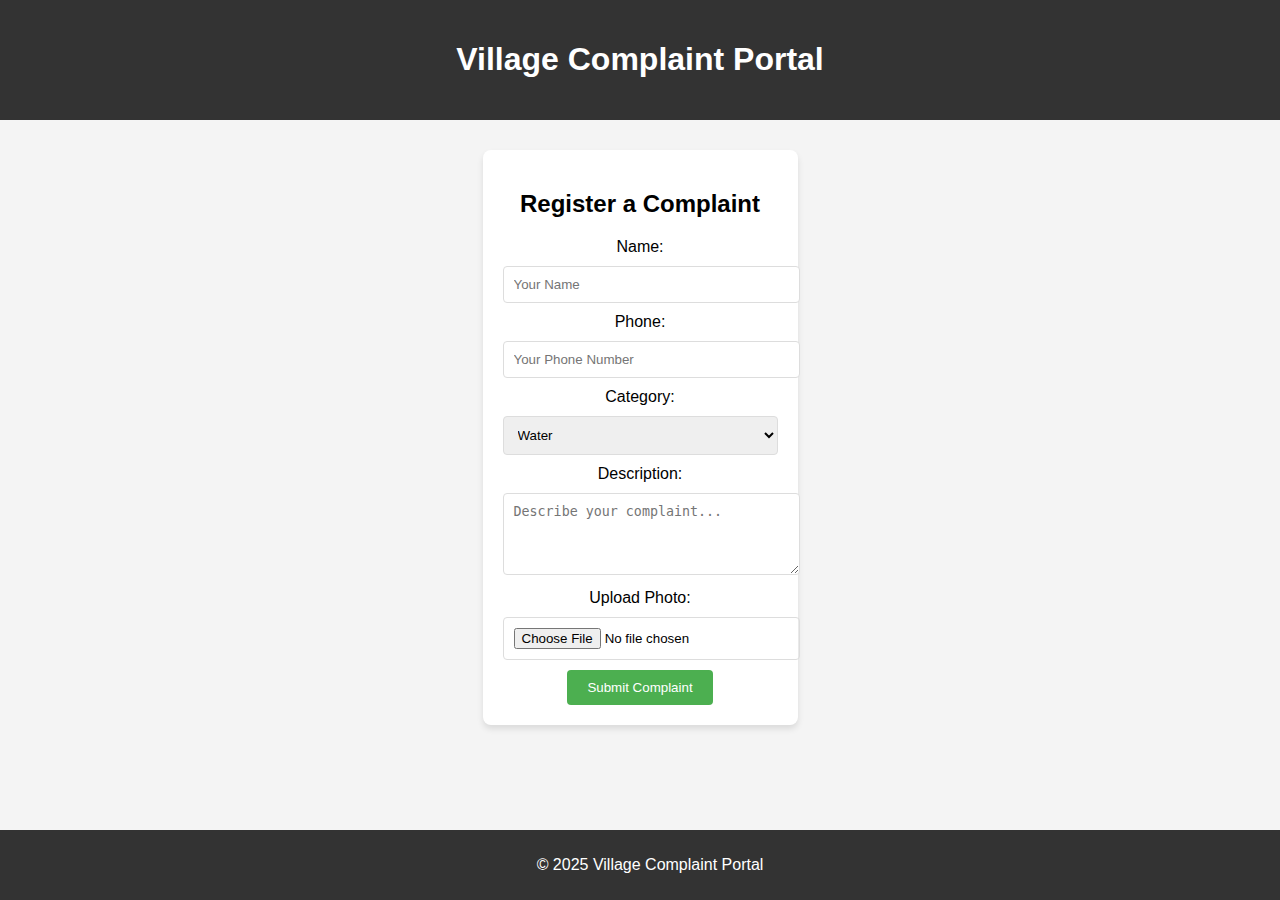
<file: index.html>
<!DOCTYPE html>
<html lang="en">
<head>
    <meta charset="UTF-8">
    <meta name="viewport" content="width=device-width, initial-scale=1.0">
    <title>Village Complaint Portal</title>
    <style>
        body {
            font-family: Arial, sans-serif;
            background-color: #f4f4f4;
            margin: 0;
            padding: 0;
            text-align: center;
        }
        header {
            background-color: #333;
            color: white;
            padding: 20px;
        }
        footer {
            background-color: #333;
            color: white;
            padding: 10px;
            position: fixed;
            bottom: 0;
            width: 100%;
        }
        .form-container {
            margin-top: 30px;
            padding: 20px;
            background-color: #fff;
            border-radius: 8px;
            box-shadow: 0 4px 6px rgba(0, 0, 0, 0.1);
            display: inline-block;
        }
        input, select, textarea {
            width: 100%;
            padding: 10px;
            margin: 10px 0;
            border-radius: 4px;
            border: 1px solid #ddd;
        }
        button {
            background-color: #4CAF50;
            color: white;
            padding: 10px 20px;
            border: none;
            border-radius: 4px;
            cursor: pointer;
        }
        button:hover {
            background-color: #45a049;
        }
    </style>
</head>
<body>

    <header>
        <h1>Village Complaint Portal</h1>
    </header>

    <div class="form-container">
        <h2>Register a Complaint</h2>
        <form>
            <label for="name">Name:</label><br>
            <input type="text" id="name" name="name" placeholder="Your Name"><br>

            <label for="phone">Phone:</label><br>
            <input type="text" id="phone" name="phone" placeholder="Your Phone Number"><br>

            <label for="category">Category:</label><br>
            <select id="category" name="category">
                <option value="water">Water</option>
                <option value="electricity">Electricity</option>
                <option value="road">Road</option>
                <option value="health">Health</option>
            </select><br>

            <label for="description">Description:</label><br>
            <textarea id="description" name="description" placeholder="Describe your complaint..." rows="4"></textarea><br>

            <label for="photo">Upload Photo:</label><br>
            <input type="file" id="photo" name="photo"><br>

            <button type="submit">Submit Complaint</button>
        </form>
    </div>

    <footer>
        <p>&copy; 2025 Village Complaint Portal</p>
    </footer>

</body>
</html>
</file>
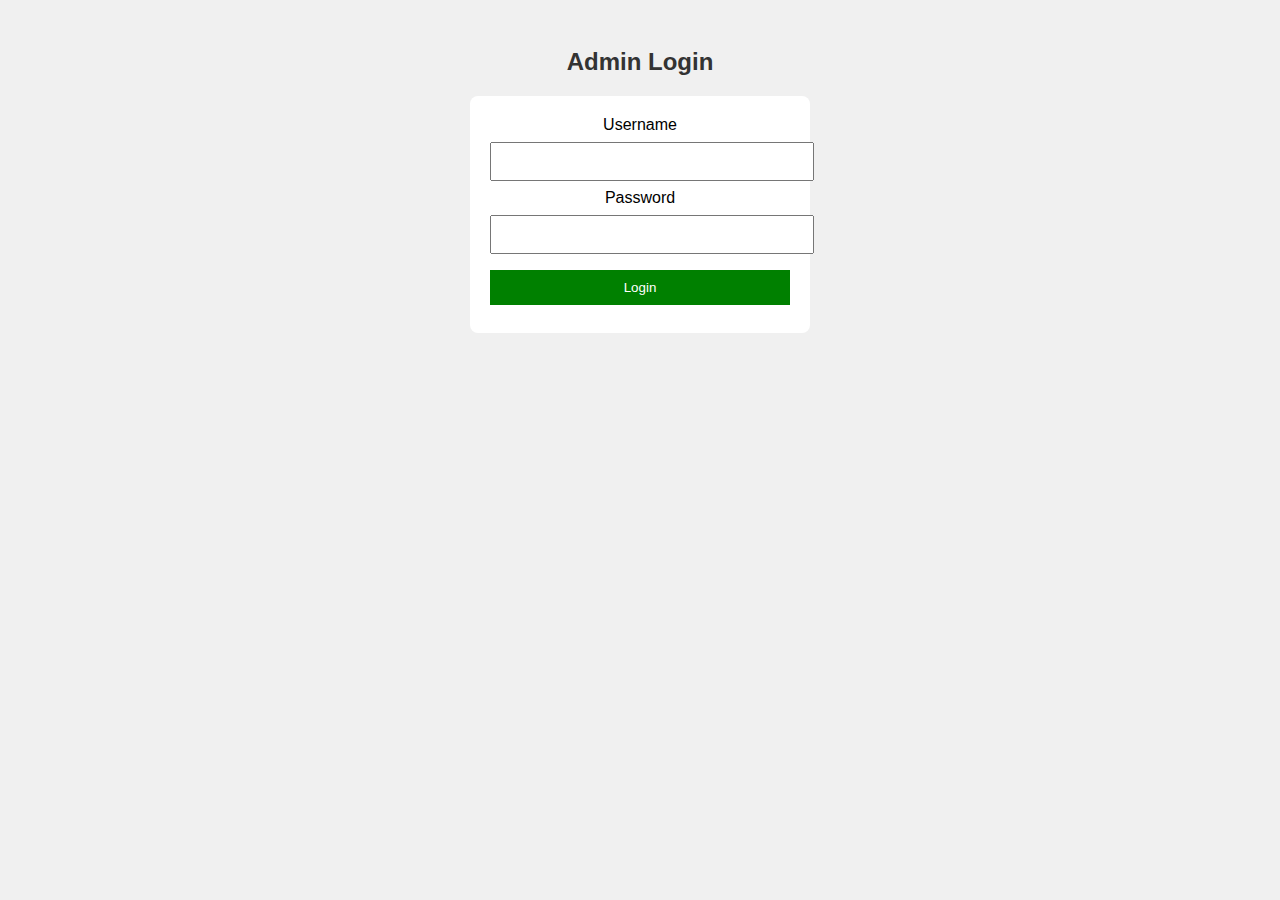
<file: admin.html>
<!DOCTYPE html>
<html>
<head>
    <title>Admin Login</title>
    <link rel="stylesheet" href="style.css">
</head>
<body>

<h2>Admin Login</h2>

<form>
    <label>Username</label>
    <input type="text">

    <label>Password</label>
    <input type="password">

    <button>Login</button>
</form>

</body>
</html>
</file>
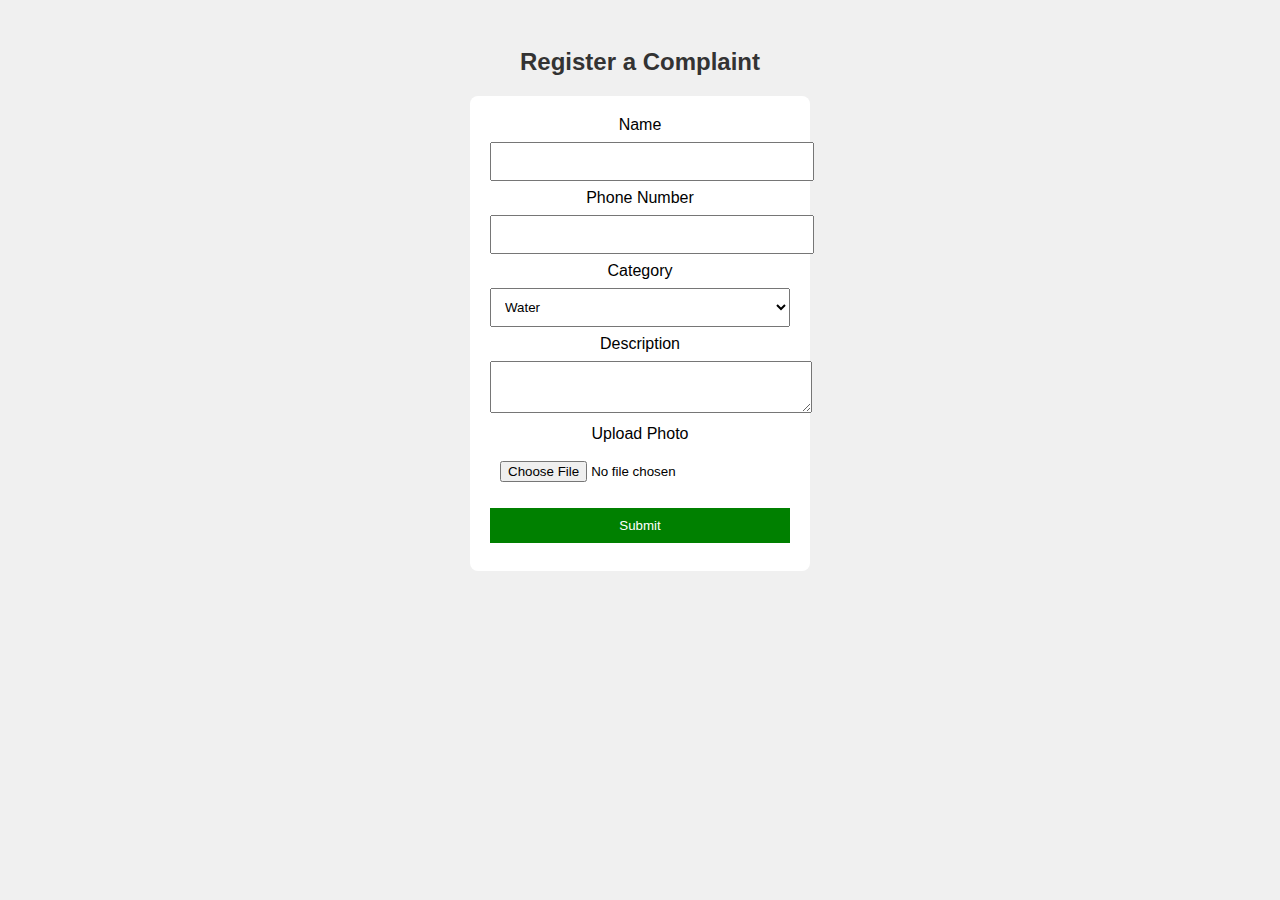
<file: register.html>
<!DOCTYPE html>
<html>
<head>
    <title>Register Complaint</title>
    <link rel="stylesheet" href="style.css">
</head>
<body>

<h2>Register a Complaint</h2>

<form>
    <label>Name</label>
    <input type="text" required>

    <label>Phone Number</label>
    <input type="text" required>

    <label>Category</label>
    <select>
        <option>Water</option>
        <option>Electricity</option>
        <option>Roads</option>
        <option>Sanitation</option>
    </select>

    <label>Description</label>
    <textarea required></textarea>

    <label>Upload Photo</label>
    <input type="file">

    <button type="submit">Submit</button>
</form>

</body>
</html>
</file>
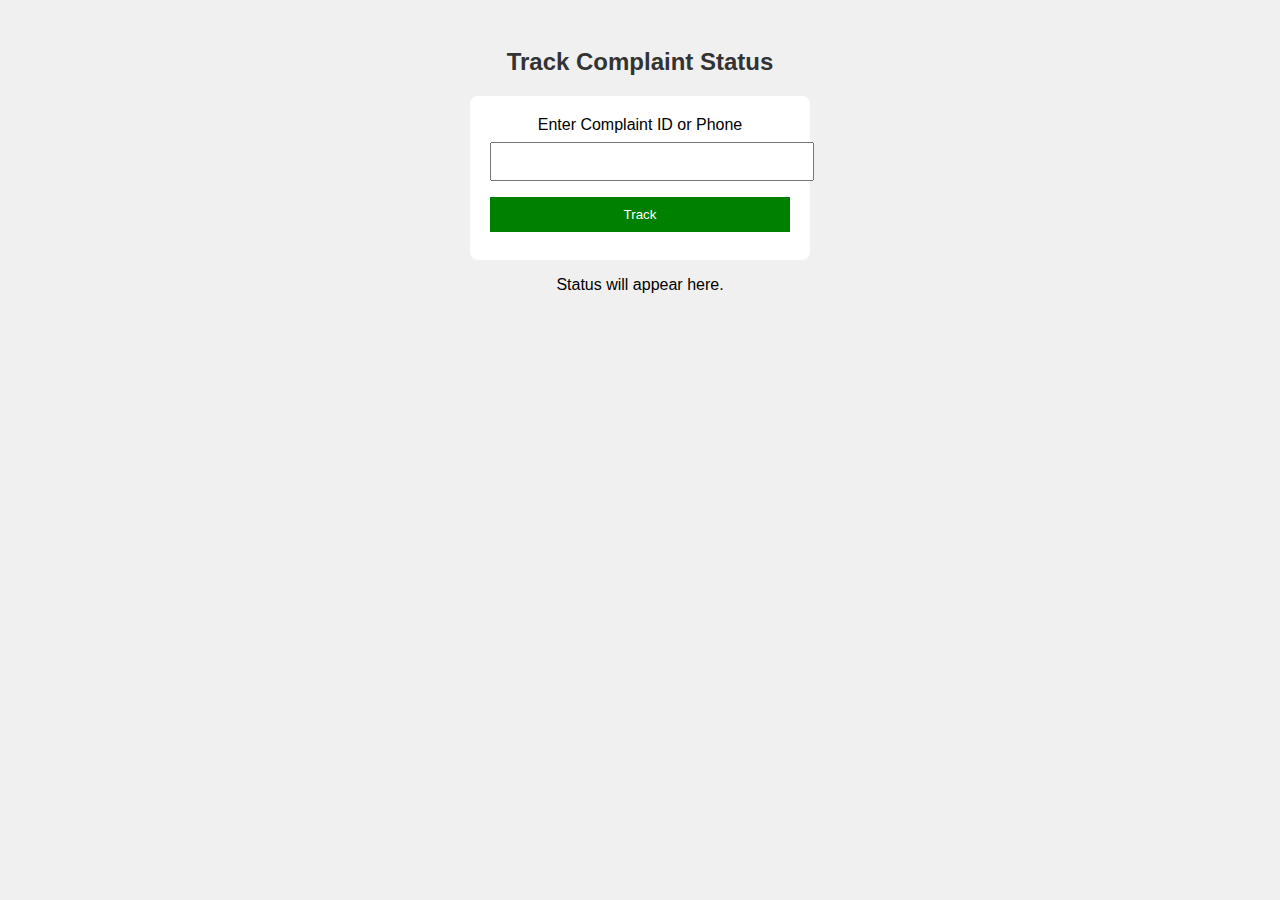
<file: track.html>
<!DOCTYPE html>
<html>
<head>
    <title>Track Complaint</title>
    <link rel="stylesheet" href="style.css">
</head>
<body>

<h2>Track Complaint Status</h2>

<form>
    <label>Enter Complaint ID or Phone</label>
    <input type="text">
    <button>Track</button>
</form>

<div class="status-box">
    <p>Status will appear here.</p>
</div>

</body>
</html>
</file>
<file: style.css>
body {
    font-family: Arial;
    text-align: center;
    padding: 20px;
    background: #f0f0f0;
}

h1, h2 {
    color: #333;
}

.menu {
    margin-top: 30px;
}

.btn {
    display: block;
    margin: 15px auto;
    width: 200px;
    padding: 12px;
    background: #0077ff;
    color: white;
    text-decoration: none;
    border-radius: 6px;
}

form {
    width: 300px;
    margin: auto;
    background: white;
    padding: 20px;
    border-radius: 8px;
}

input, select, textarea, button {
    width: 100%;
    margin: 8px 0;
    padding: 10px;
}

button {
    background: green;
    color: white;
    border: none;
    cursor: pointer;
}
</file>
